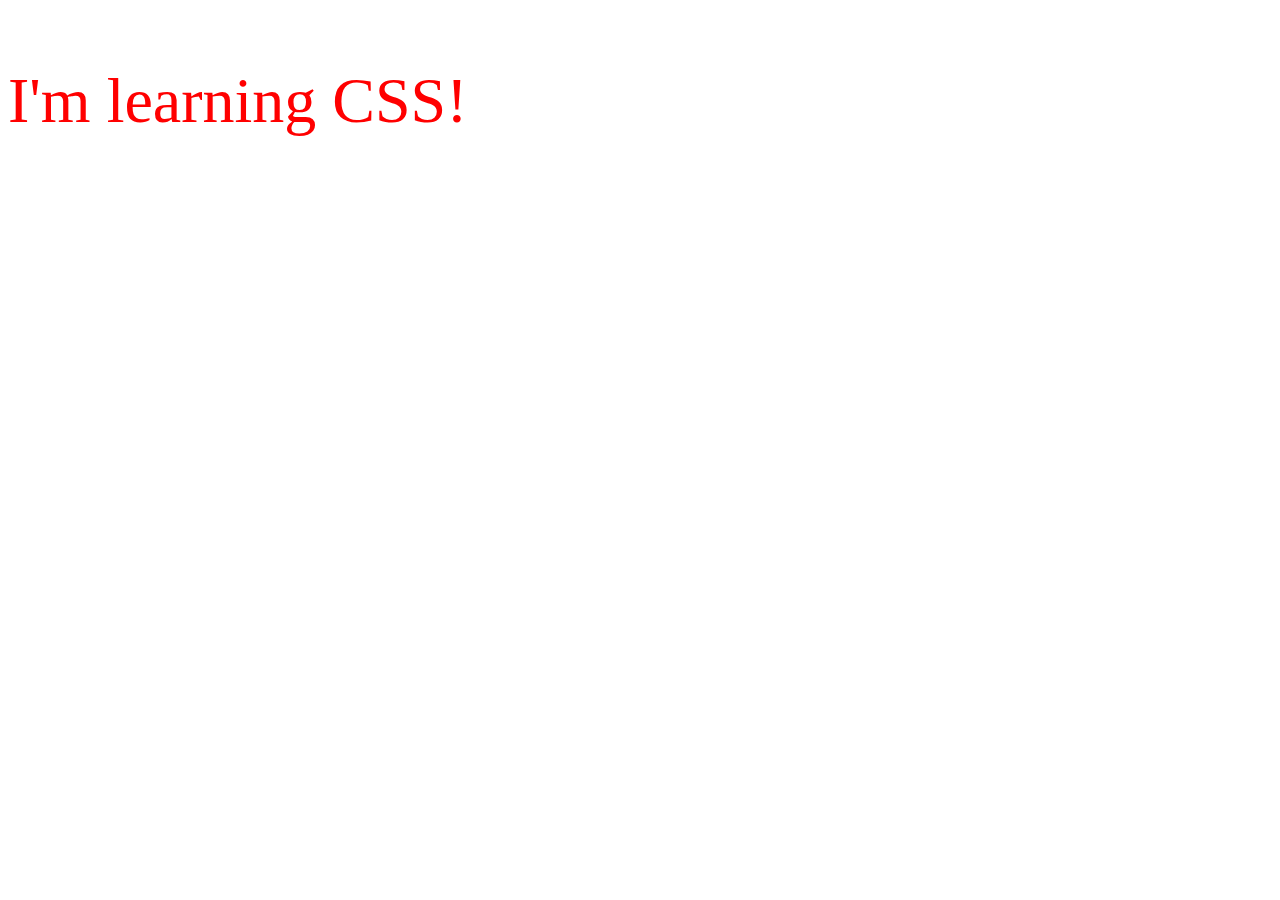
<file: css_tutorial/01_LESSON/index.html>
<!DOCTYPE html>
<html lang="en">
<head>
    <meta charset="UTF-8">
    <meta name="viewport" content="width=device-width, initial-scale=1.0">
    <title>Document</title>
    <link rel="stylesheet" href="style.css">
</head>
<body>
    <p>I'm learning CSS!</p>
</body>
</html>
</file>
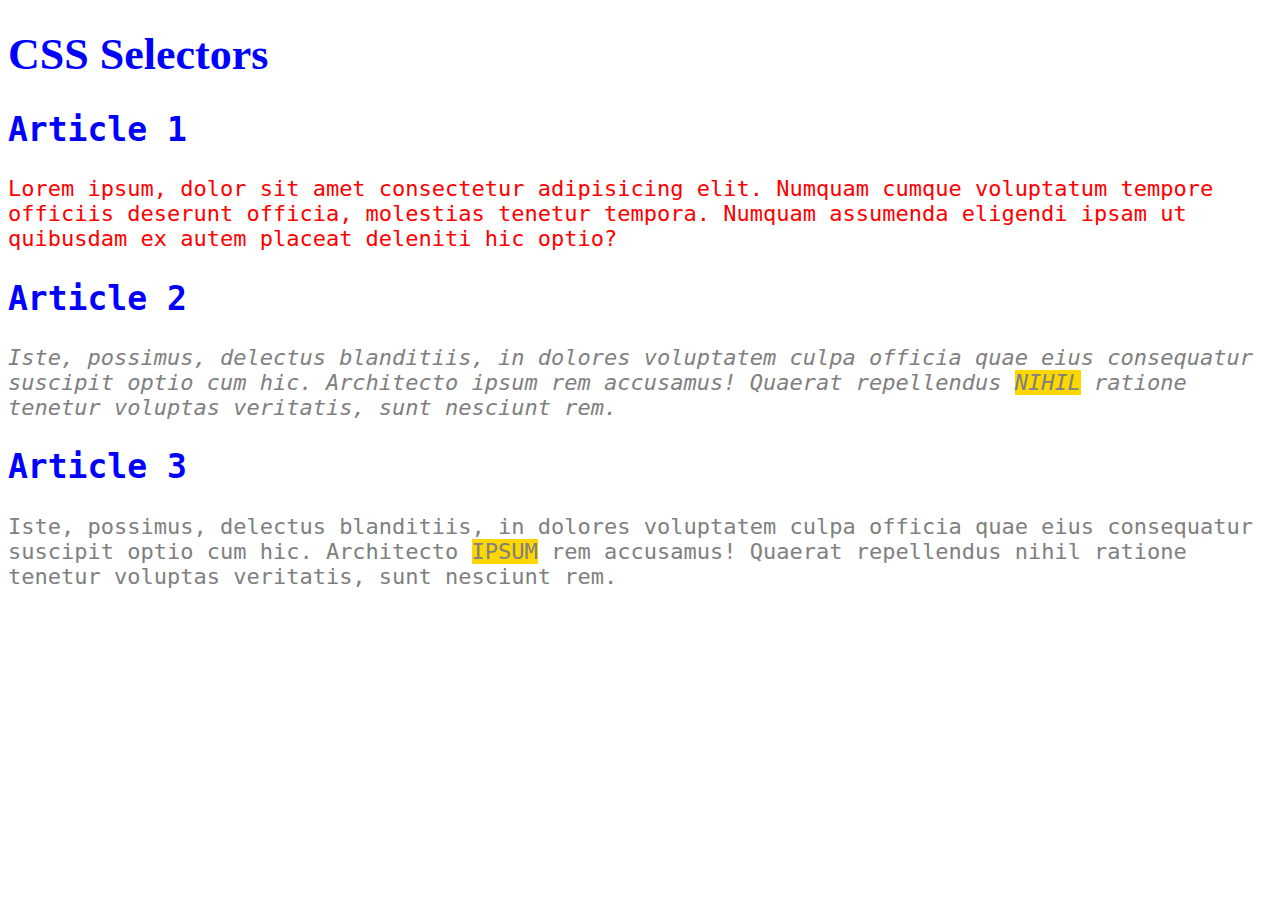
<file: css_tutorial/02_LESSON/index.html>
<!DOCTYPE html>
<html lang="en">

<head>
    <meta charset="UTF-8">
    <meta http-equiv="X-UA-Compatible" content="IE=edge">
    <meta name="viewport" content="width=device-width, initial-scale=1.0">
    <title>CSS Selectors</title>
    <link rel="stylesheet" href="style.css">
</head>

<body>
    <header>
        <h1>CSS Selectors</h1>
    </header>
    <main>
        <article>
            <h2>Article 1</h2>
            <p>Lorem ipsum, dolor sit amet consectetur adipisicing elit. Numquam cumque voluptatum tempore officiis
                deserunt
                officia, molestias tenetur tempora. Numquam assumenda eligendi ipsam ut quibusdam ex autem placeat
                deleniti
                hic optio?</p>
        </article>
        <article>
            <h2>Article 2</h2>
            <p id="second" class="gray">Iste, possimus, delectus blanditiis, in dolores voluptatem culpa officia quae
                eius
                consequatur
                suscipit optio
                cum hic. Architecto ipsum rem accusamus! Quaerat repellendus <span class="highlight">nihil</span>
                ratione tenetur voluptas
                veritatis,
                sunt
                nesciunt rem.</p>
        </article>
        <article>
            <h2>Article 3</h2>
            <p class="gray">Iste, possimus, delectus blanditiis, in dolores voluptatem culpa officia quae eius
                consequatur
                suscipit optio
                cum hic. Architecto <span class="highlight">ipsum</span> rem accusamus! Quaerat repellendus nihil
                ratione tenetur voluptas
                veritatis,
                sunt
                nesciunt rem.</p>
        </article>
    </main>
</body>

</html>
</file>
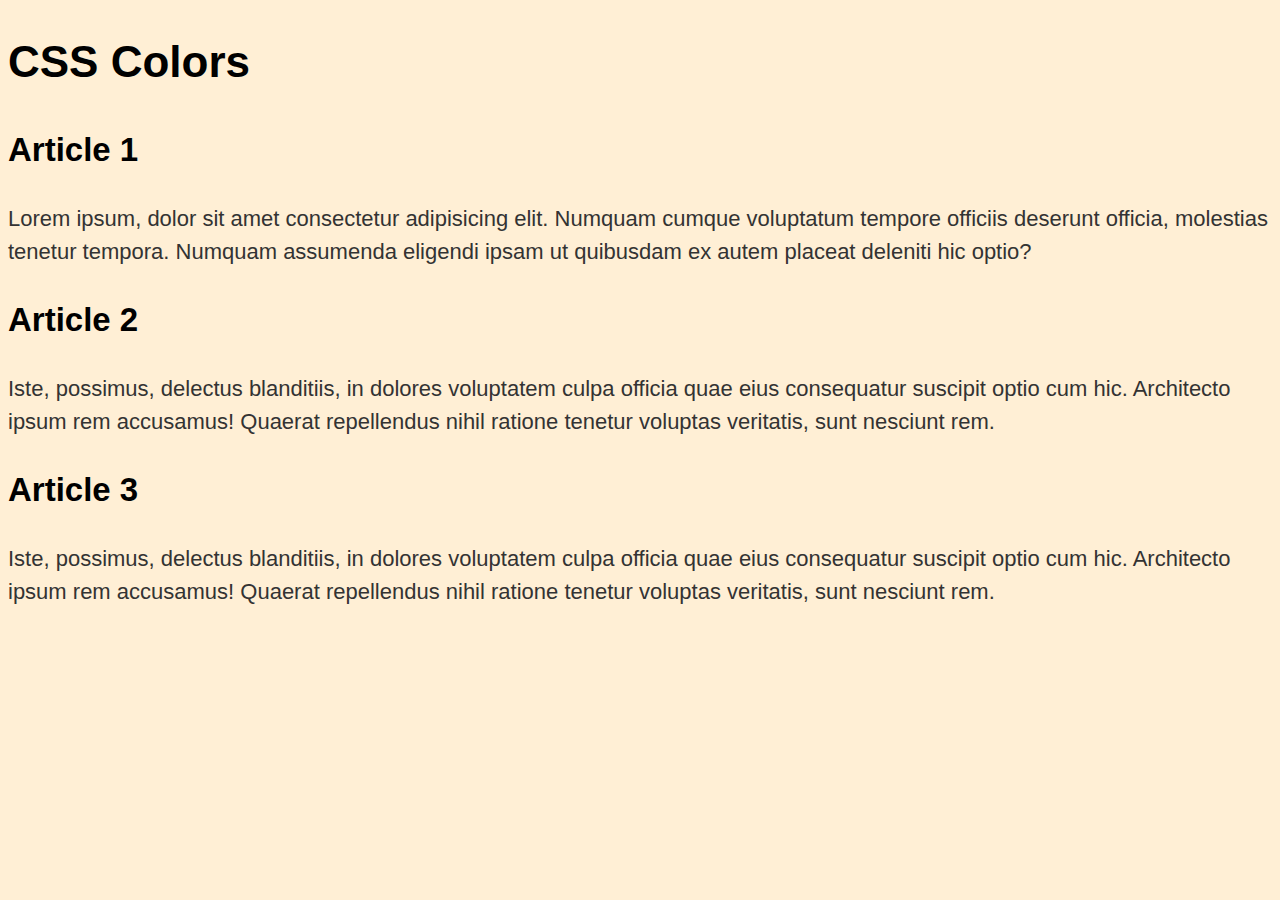
<file: css_tutorial/03_LESSON/index.html>
<!DOCTYPE html>
<html lang="en">

<head>
    <meta charset="UTF-8">
    <meta http-equiv="X-UA-Compatible" content="IE=edge">
    <meta name="viewport" content="width=device-width, initial-scale=1.0">
    <title>Document</title>
    <link rel="stylesheet" href="style.css">
</head>

<body>
    <header>
        <h1>CSS Colors</h1>
    </header>
    <main>
        <article>
            <h2>Article 1</h2>
            <p class="one">Lorem ipsum, dolor sit amet consectetur adipisicing elit. Numquam cumque voluptatum tempore
                officiis
                deserunt
                officia, molestias tenetur tempora. Numquam assumenda eligendi ipsam ut quibusdam ex autem placeat
                deleniti
                hic optio?</p>
        </article>
        <article>
            <h2>Article 2</h2>
            <p class="two">Iste, possimus, delectus blanditiis, in dolores voluptatem culpa officia quae
                eius
                consequatur
                suscipit optio
                cum hic. Architecto ipsum rem accusamus! Quaerat repellendus <span>nihil</span> ratione tenetur voluptas
                veritatis,
                sunt
                nesciunt rem.</p>
        </article>
        <article>
            <h2>Article 3</h2>
            <p class="three">Iste, possimus, delectus blanditiis, in dolores voluptatem culpa officia quae eius
                consequatur
                suscipit optio
                cum hic. Architecto <span>ipsum</span> rem accusamus! Quaerat repellendus nihil ratione tenetur voluptas
                veritatis,
                sunt
                nesciunt rem.</p>
        </article>
    </main>
</body>

</html>
</file>
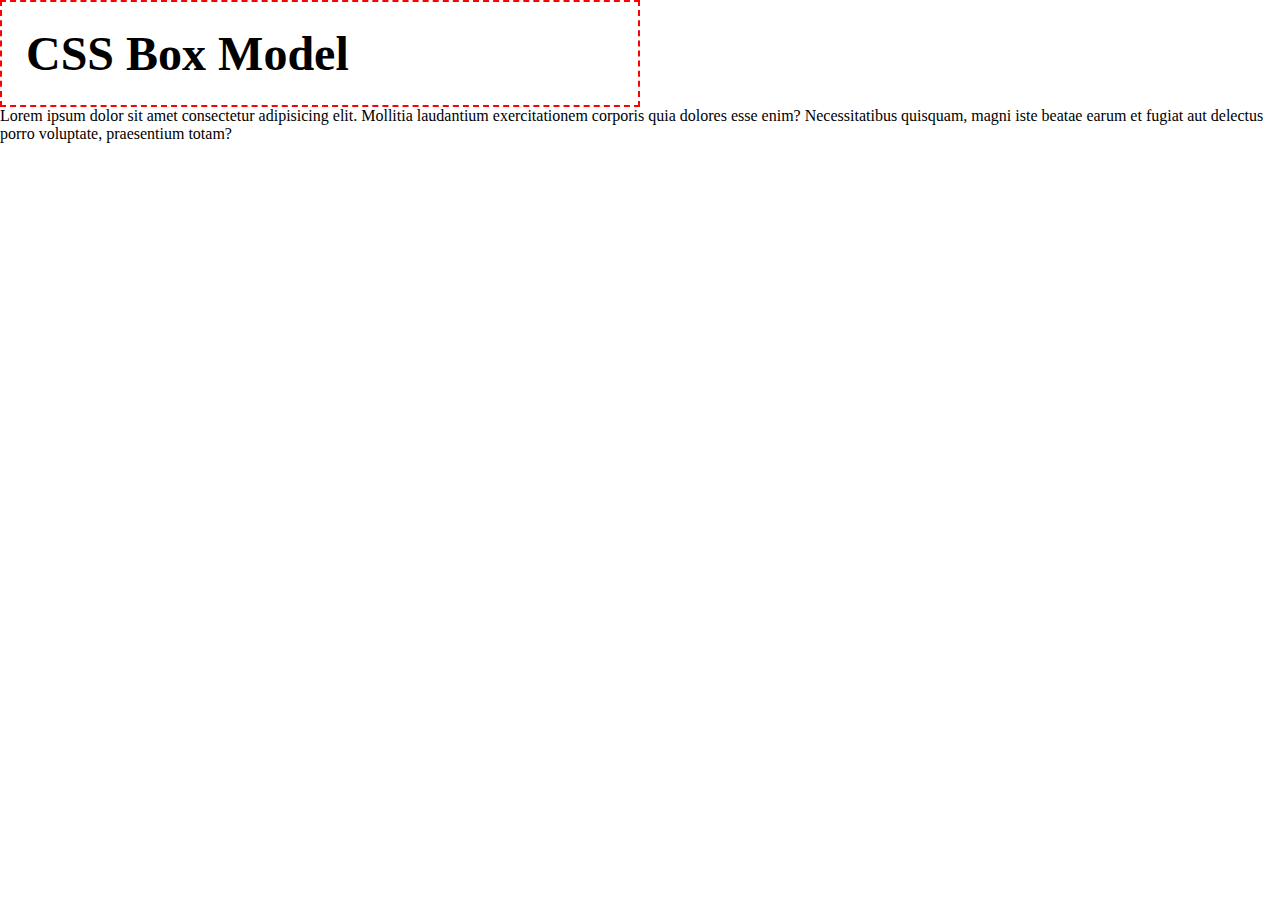
<file: css_tutorial/04_LESSON/index.html>
<!DOCTYPE html>
<html lang="en">

<head>
    <meta charset="UTF-8">
    <meta http-equiv="X-UA-Compatible" content="IE=edge">
    <meta name="viewport" content="width=device-width, initial-scale=1.0">
    <title>Document</title>
    <link rel="stylesheet" href="css/style.css">
</head>

<body>
    <header>
        <h1>CSS Box Model</h1>
    </header>
    <main>
        <p>Lorem ipsum dolor sit amet consectetur adipisicing elit. Mollitia laudantium exercitationem corporis quia
            dolores esse enim? Necessitatibus quisquam, magni iste beatae earum et fugiat aut delectus porro voluptate,
            praesentium totam?</p>

    </main>
</body>

</html>
</file>
<file: css_tutorial/01_LESSON/style.css>
p {
    color: red;
    font-size: 64px;
}
</file>
<file: css_tutorial/02_LESSON/style.css>
html {
    font-size: 22px;
}

body {
    font-size: 22px;
}

main {
    font-family: monospace;
}

button, input, textarea, select{
    font: inherit; /* button, input, textarea, selectに反映 */
}

h1, h2 { /* h1タグとh2タグに反映  カンマ必要*/
    color: blue;
}

p {
    color: purple; /* pタグに反映 */
}

p {
    color: red; /* pタグに反映 */
}

.highlight { /* class="highlight"に反映 */
    text-transform: uppercase;
    background-color: gold; /* class="highlight"に反映 */
}


.gray { /* class="gray"に反映 */
    color: gray; /* class="gray"に反映 */
}

#second { /* id="second"に反映 */
    font-style: italic; /* id="second"に反映 */
}
</file>
<file: css_tutorial/03_LESSON/style.css>
body {
    font-size: 22px;
    font-family: Arial, Helvetica, sans-serif;
    line-height: 1.5;
    background-color: papayawhip;
    color: rgb(0, 0, 0);

}

p {
    color: #333;
}
</file>
<file: css_tutorial/04_LESSON/css/style.css>
* {
    margin: 0;
    padding: 0;
    box-sizing: border-box;
}


body {
    min-height: 100vh;
}

h1 {
    border: 2px dashed red;
    width: 50%;
    font-size: 3rem;
    padding: 0.5em;
}
</file>
